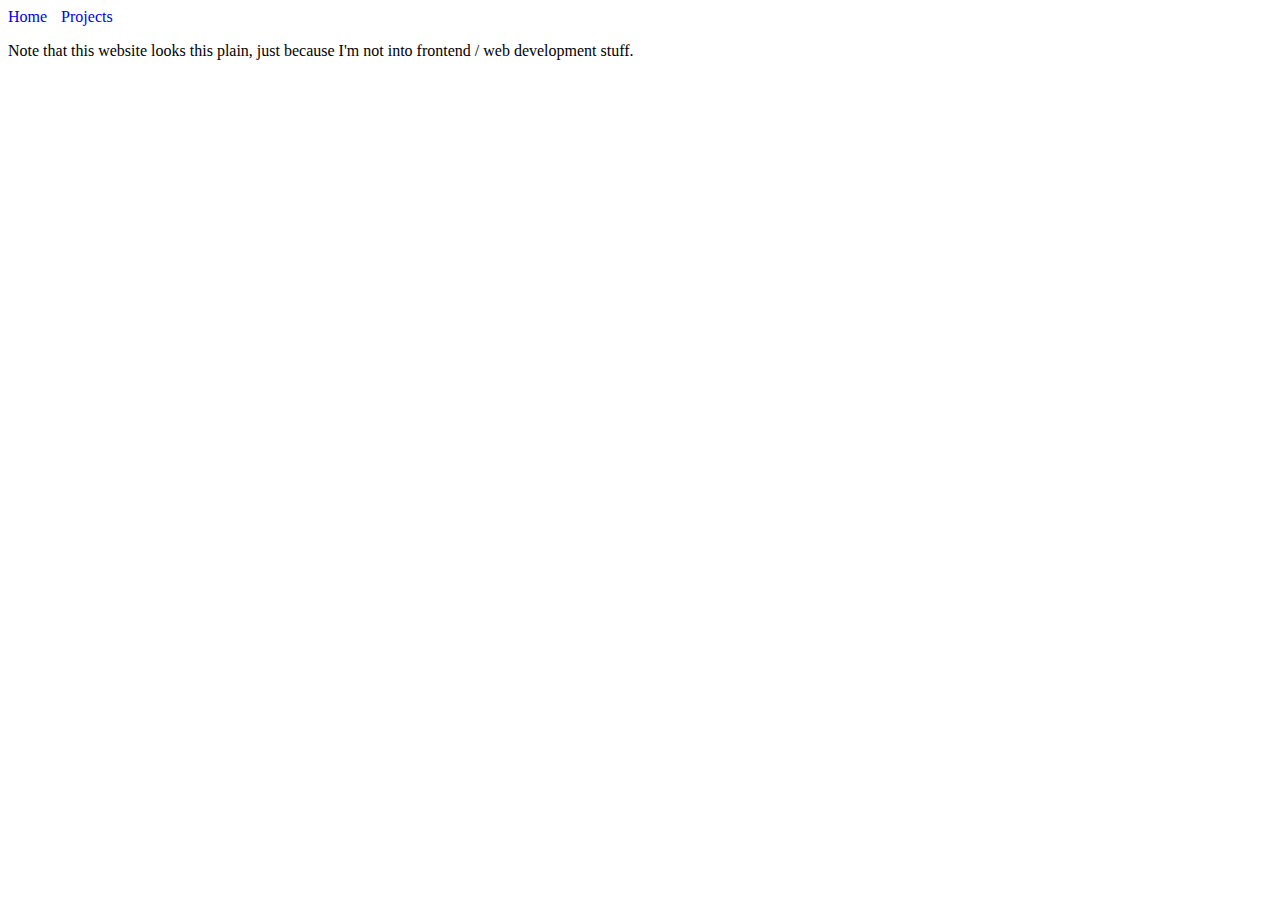
<file: index.html>
<!DOCTYPE html>
<html>

    <head>
        <title>JoBeGaming's GitHub pages</title>
        <meta charset="UTF-8">
        <link rel="stylesheet" href="assets/style.css">
        <link rel="icon" href="assets/icon.png" type="image/x-icon">
    </head>

    <body class="left lightmode">

        <nav>
            <a href="index.html">Home</a>
            <a href="https://github.com/JobeGaming/?tab=repositories">Projects</a>
        </nav>
        <p>Note that this website looks this plain, just because I'm not into frontend / web development stuff.</p>
    </body>
</html>
</file>
<file: assets/style.css>
/*Main Body, used for most sites*/
/*body {
    font-family: sans-serif;
    background-color: #f0f0f0;
    padding: 20px;
}*/
/*Nav Bar*/
nav a {
    margin-right: 10px;
    color: light-blue;
    text-decoration: none;
}
.left h3 {
    text-align: left
}
.darkmode {
  background-color: #222;
  color: #eee;
}
</file>
